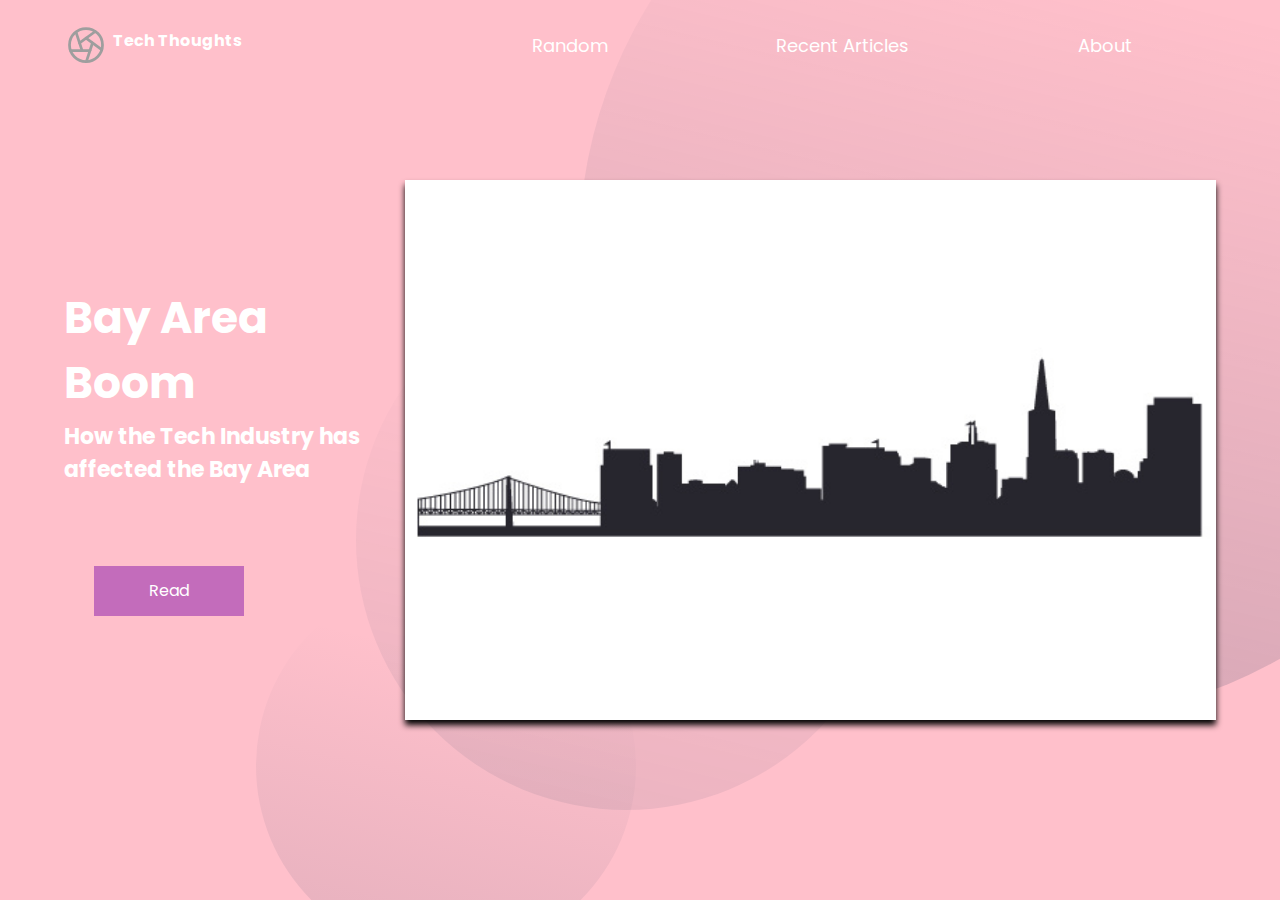
<file: index.html>
<!DOCTYPE html>
<html lang="en">
	<head>
		<meta charset="UTF-8" />
		<meta name="viewport" content="width=device-width, initial-scale=1.0" />
		<meta http-equiv="X-UA-Compatible" content="ie=edge" />
		<link
			href="https://fonts.googleapis.com/css?family=Poppins:400,500&display=swap"
			rel="stylesheet"
		/>
		<link rel="stylesheet" href="./style.css" />
		<title>Tech Thoughts - Home</title>
	</head>
	<body>
		<header>
			<div class="logo-container">
				<img src="./aperture.svg" alt="logo" />
				<h4 class="logo"><strong><a href="./index.html" style="color: white; text-decoration: none;">Tech Thoughts</a></strong></h4>
			</div>
			<nav>
				<ul class="nav-links">
					<li><a class="nav-link" href="./random.html">Random</a></li>
					<li><a class="nav-link" href="./recent.html">Recent Articles</a></li>
					<li><a class="nav-link" href="./about.html">About</a></li>
				</ul>
			</nav>
		</header>

		<main>
			<section class="presentation">
				<div class="introduction">
					<div class="intro-text">
						<h1><strong>Bay Area Boom</h1>
						<p> How the Tech Industry has affected the Bay Area
						</p>
					</div>
					<div class="cta">
						<button class="cta-add"><a href="./bayareaboom.html" style="color: white; text-decoration: none;">Read</a></button>
					</div>
				</div>
				<div class="cover">
					<img src="./sf.jpg" alt="Picture of the SF skyline" />
				</div>
			</section>
			<img class="big-circle" src="./big-eclipse.svg" alt="" />
			<img class="medium-circle" src="./mid-eclipse.svg" alt="" />
			<img class="small-circle" src="./small-eclipse.svg" alt="" />
		</main>
	</body>
</html>
</file>
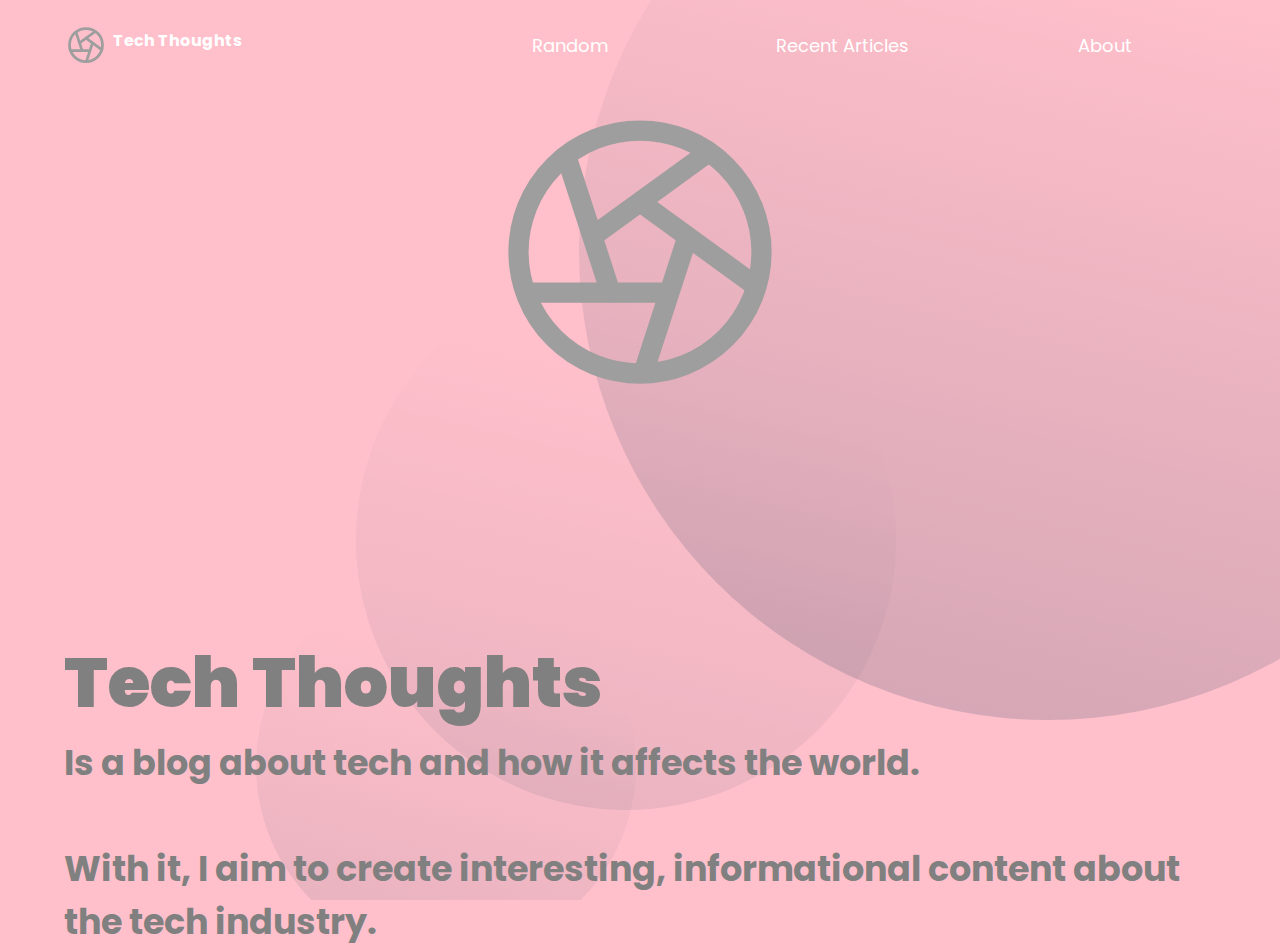
<file: about.html>
<!DOCTYPE html>
<html lang="en">
	<head>
		<meta charset="UTF-8" />
		<meta name="viewport" content="width=device-width, initial-scale=1.0" />
		<meta http-equiv="X-UA-Compatible" content="ie=edge" />
		<link
			href="https://fonts.googleapis.com/css?family=Poppins:400,500&display=swap"
			rel="stylesheet"
		/>
		<link rel="stylesheet" href="./style.css" />
		<title>Tech Thoughts - Home</title>
	</head>
	<body>
		<header>
			<div class="logo-container">
				<img src="./aperture.svg" alt="logo" />
				<h4 class="logo"><strong><a href="./index.html" style="color: white; text-decoration: none;">Tech Thoughts</a></strong></h4>
			</div>
			<nav>
				<ul class="nav-links">
					<li><a class="nav-link" href="./random.html">Random</a></li>
					<li><a class="nav-link" href="./recent.html">Recent Articles</a></li>
					<li><a class="nav-link" href="./about.html">About</a></li>
				</ul>
			</nav>
		</header>

		<main>
			<section class="presentation">
				<div class="introduction">
          <div class="aboutcover">
            <img src="./aperture.svg" alt="Picture of the SF skyline" />
          </div>
					<div class="abouttext">
						<h1><strong>Tech Thoughts</h1>
						<p> Is a blog about tech and how it affects the world. <br><br>
              With it, I aim to create interesting, informational content about the tech industry.
						</p>

			</section>

			<img class="big-circle" src="./big-eclipse.svg" alt="" />
			<img class="medium-circle" src="./mid-eclipse.svg" alt="" />
			<img class="small-circle" src="./small-eclipse.svg" alt="" />
		</main>
	</body>
</html>
</file>
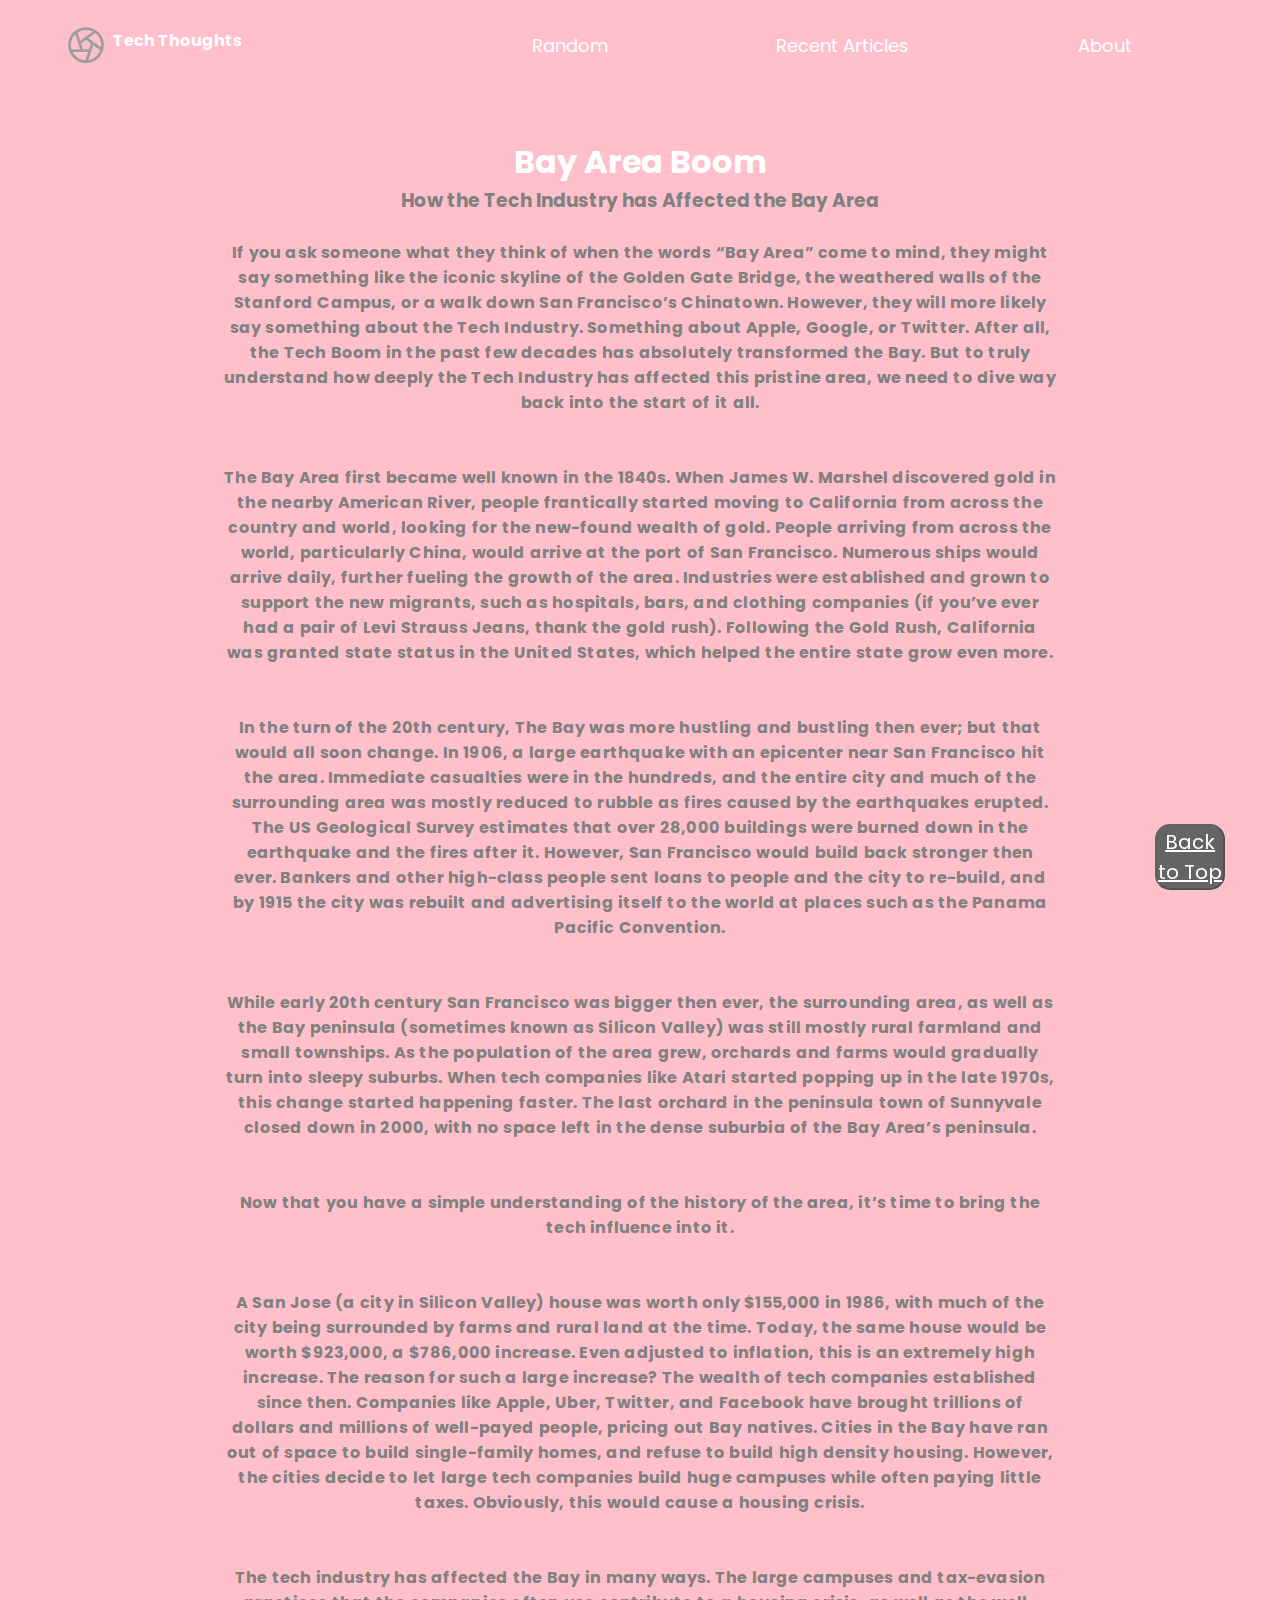
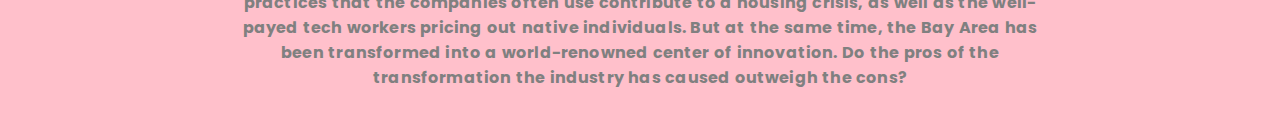
<file: bayareaboom.html>
<!DOCTYPE html>
<html lang="en">
	<head>
		<meta charset="UTF-8" />
		<meta name="viewport" content="width=device-width, initial-scale=1.0" />
		<meta http-equiv="X-UA-Compatible" content="ie=edge" />
		<link
			href="https://fonts.googleapis.com/css?family=Poppins:400,500&display=swap"
			rel="stylesheet"
		/>
		<link rel="stylesheet" href="./style.css" />
		<title>Bay Area Boom</title>
	</head>
	<body>
		<header>
			<div class="logo-container">
				<img src="./aperture.svg" alt="logo" />
				<h4 class="logo"><strong><a href="./index.html" style="color: white; text-decoration: none;">Tech Thoughts</a></strong></h4>
			</div>
			<nav>
				<ul class="nav-links">
					<li><a class="nav-link" href="./random.html">Random</a></li>
					<li><a class="nav-link" href="./recent.html">Recent Articles</a></li>
					<li><a class="nav-link" href="./about.html">About</a></li>
				</ul>
			</nav>
		</header>

  <div class="articletitle">
    <h1><br>Bay Area Boom</h1>
  </div>

  <div class="subtitle">
    <h3>How the Tech Industry has Affected the Bay Area</h3>
  </div>

  <div class="articletext">
  <p><strong><br>If you ask someone what they think of when the words “Bay Area” come to mind, they might say something like the iconic skyline of the Golden Gate Bridge, the weathered walls of the Stanford Campus, or a walk down San Francisco’s Chinatown. However, they will more likely say something about the Tech Industry. Something about Apple, Google, or Twitter. After all, the Tech Boom in the past few decades has absolutely transformed the Bay. But to truly understand how deeply the Tech Industry has affected this pristine area, we need to dive way back into the start of it all.<br><br><br>
The Bay Area first became well known in the 1840s. When James W. Marshel discovered gold in the nearby American River, people frantically started moving to California from across the country and world, looking for the new-found wealth of gold. People arriving from across the world, particularly China, would arrive at the port of San Francisco. Numerous ships would arrive daily, further fueling the growth of the area. Industries were established and grown to support the new migrants, such as hospitals, bars, and clothing companies (if you’ve ever had a pair of Levi Strauss Jeans, thank the gold rush). Following the Gold Rush, California was granted state status in the United States, which helped the entire state grow even more.<br><br><br>
In the turn of the 20th century, The Bay was more hustling and bustling then ever; but that would all soon change. In 1906, a large earthquake with an epicenter near San Francisco hit the area. Immediate casualties were in the hundreds, and the entire city and much of the surrounding area was mostly reduced to rubble as fires caused by the earthquakes erupted. The US Geological Survey estimates that over 28,000 buildings were burned down in the earthquake and the fires after it. However, San Francisco would build back stronger then ever. Bankers and other high-class people sent loans to people and the city to re-build, and by 1915 the city was rebuilt and advertising itself to the world at places such as the Panama Pacific Convention.<br><br><br>
While early 20th century San Francisco was bigger then ever, the surrounding area, as well as the Bay peninsula (sometimes known as Silicon Valley) was still mostly rural farmland and small townships. As the population of the area grew, orchards and farms would gradually turn into sleepy suburbs. When tech companies like Atari started popping up in the late 1970s, this change started happening faster. The last orchard in the peninsula town of Sunnyvale closed down in 2000, with no space left in the dense suburbia of the Bay Area’s peninsula.<br><br><br>
Now that you have a simple understanding of the history of the area, it’s time to bring the tech influence into it. <br><br><br>
A San Jose (a city in Silicon Valley) house was worth only $155,000 in 1986, with much of the city being surrounded by farms and rural land at the time. Today, the same house would be worth $923,000, a $786,000 increase. Even adjusted to inflation, this is an extremely high increase. The reason for such a large increase? The wealth of tech companies established since then. Companies like Apple, Uber, Twitter, and Facebook have brought trillions of dollars and millions of well-payed people, pricing out Bay natives. Cities in the Bay have ran out of space to build single-family homes, and refuse to build high density housing. However, the cities decide to let large tech companies build huge campuses while often paying little taxes. Obviously, this would cause a housing crisis.<br><br><br>
The tech industry has affected the Bay in many ways. The large campuses and tax-evasion practices that the companies often use contribute to a housing crisis, as well as the well-payed tech workers pricing out native individuals. But at the same time, the Bay Area has been transformed into a world-renowned center of innovation. Do the pros of the transformation the industry has caused outweigh the cons?
<br><br><br>
</p>
</div>

<button id="backtotop"><a href="#top" style="color: white">Back to Top</a></button>

</body>
</html>
</file>
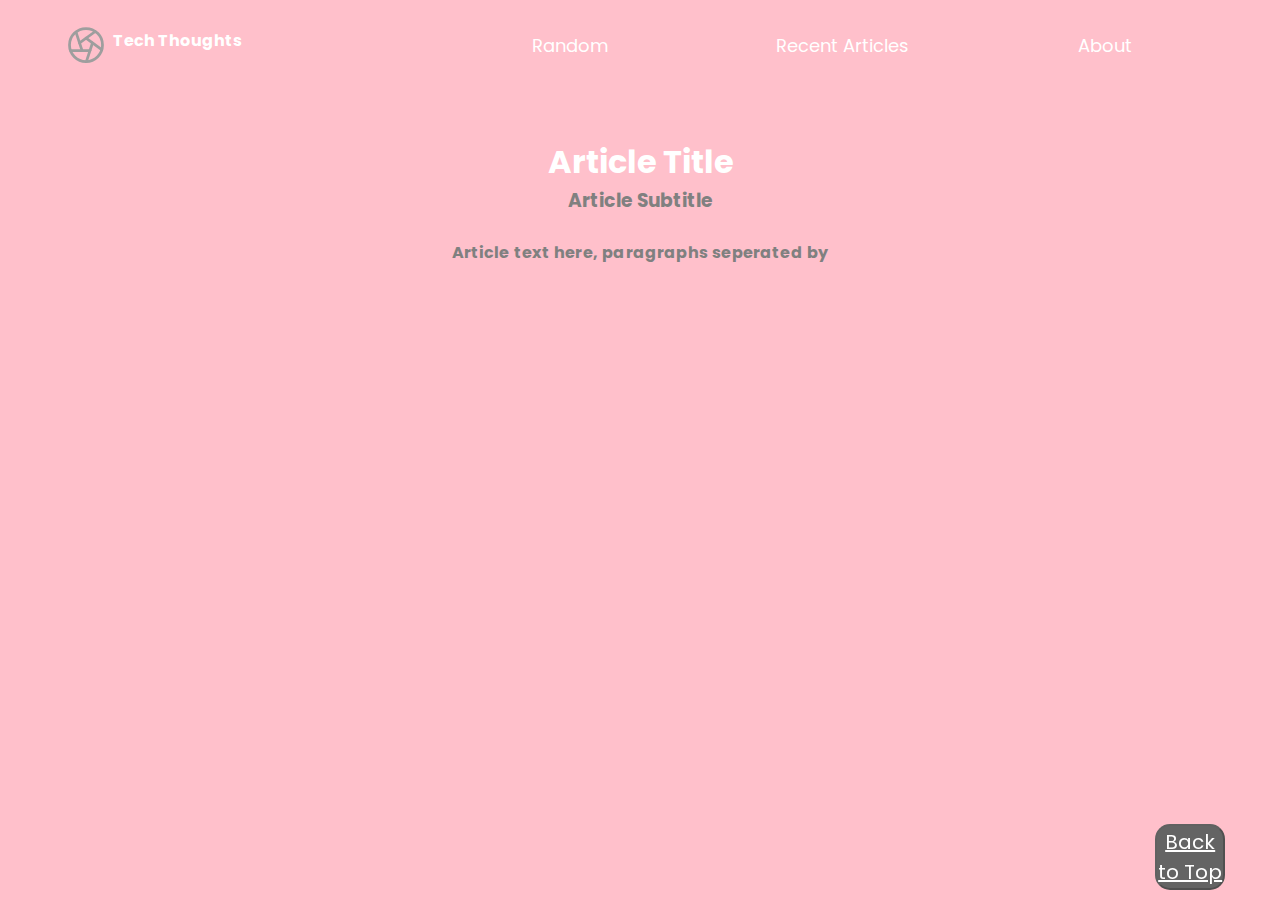
<file: examplearticle.html>
<!DOCTYPE html>
<html lang="en">
	<head>
		<meta charset="UTF-8" />
		<meta name="viewport" content="width=device-width, initial-scale=1.0" />
		<meta http-equiv="X-UA-Compatible" content="ie=edge" />
		<link
			href="https://fonts.googleapis.com/css?family=Poppins:400,500&display=swap"
			rel="stylesheet"
		/>
		<link rel="stylesheet" href="./style.css" />
		<title>Article Title - Tech Thoughts</title>
	</head>
	<body>
		<header>
			<div class="logo-container">
				<img src="./aperture.svg" alt="logo" />
				<h4 class="logo"><strong><a href="./index.html" style="color: white; text-decoration: none;">Tech Thoughts</a></strong></h4>
			</div>
			<nav>
				<ul class="nav-links">
					<li><a class="nav-link" href="./random.html">Random</a></li>
					<li><a class="nav-link" href="./recent.html">Recent Articles</a></li>
					<li><a class="nav-link" href="./about.html">About</a></li>
				</ul>
			</nav>
		</header>

  <div class="articletitle">
    <h1><br>Article Title</h1>
  </div>

  <div class="subtitle">
    <h3>Article Subtitle</h3>
  </div>
  <div class="articletext">
  <p><strong><br>Article text here, paragraphs seperated by <br><br><br>

	<br><br><br></p>
	<button id="backtotop"><a href="#top" style="color: white">Back to Top</a></button>
</div>
</body>
</html>
</file>
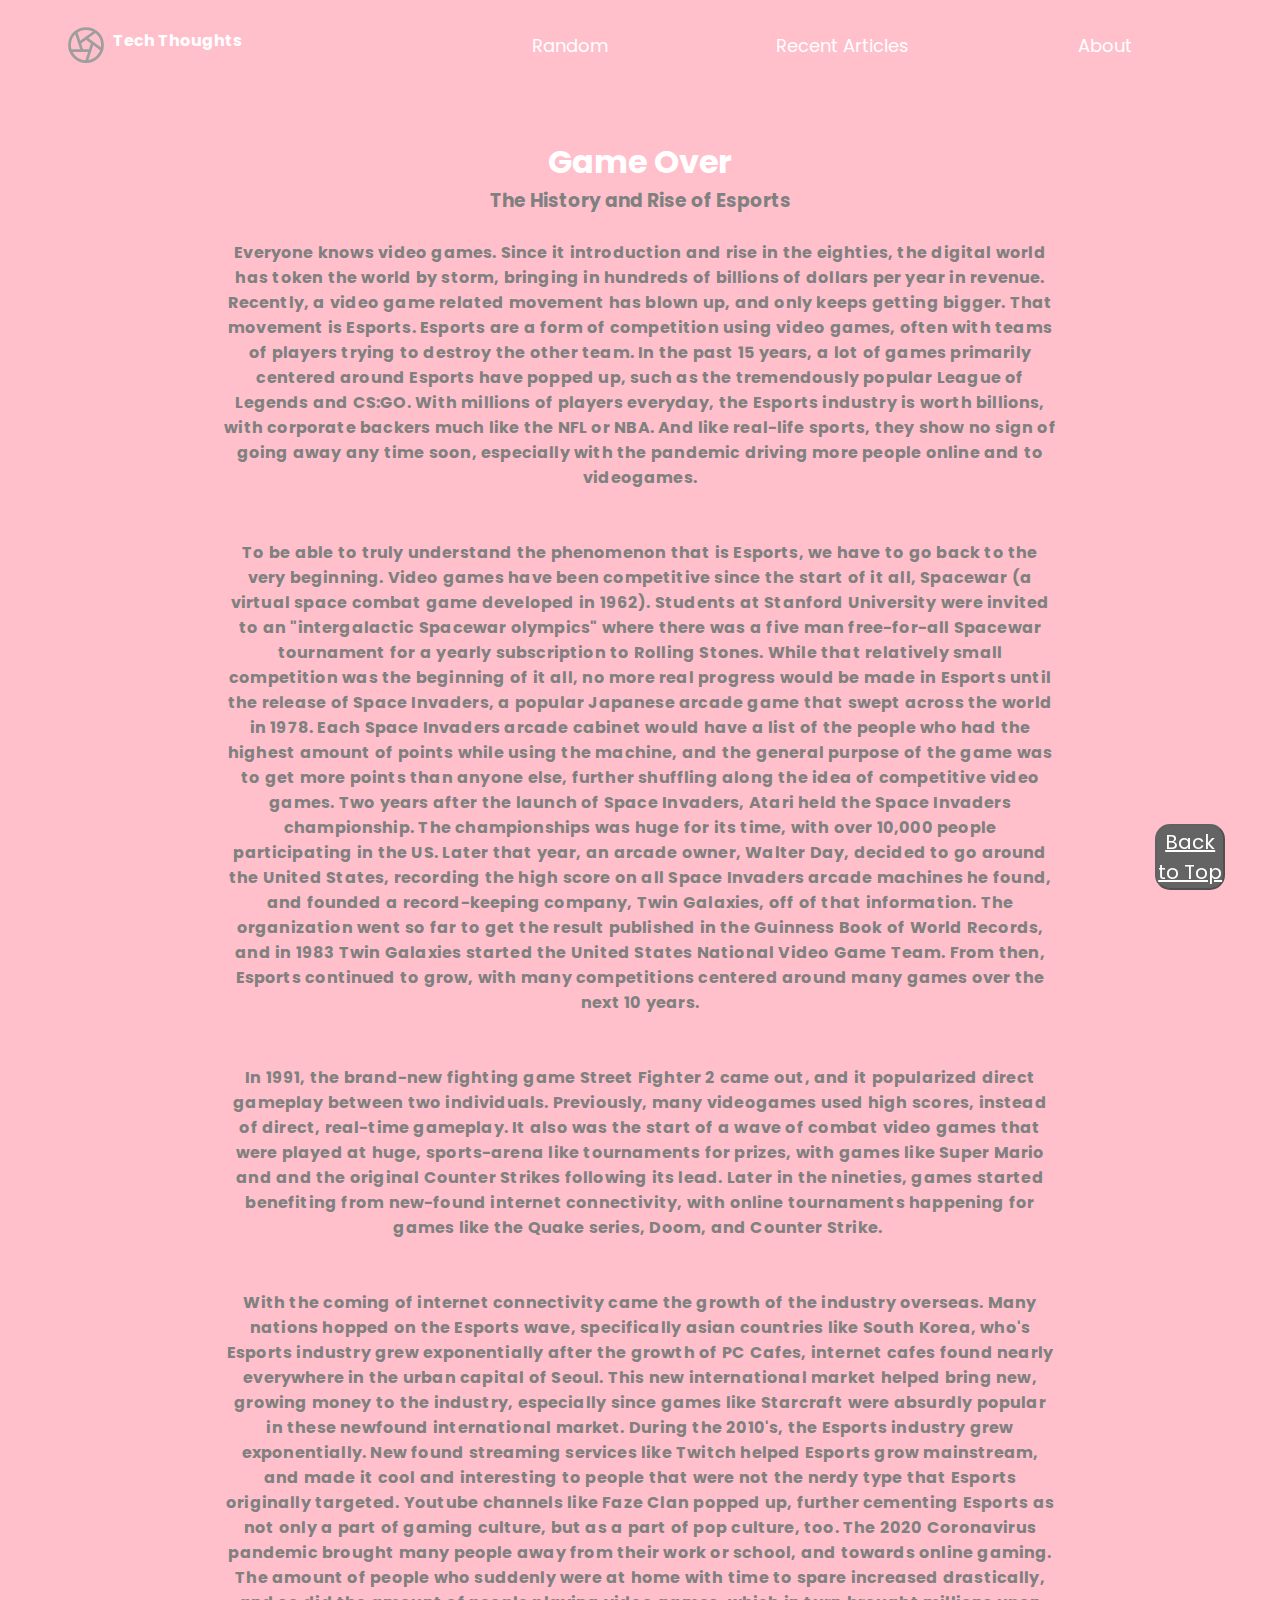
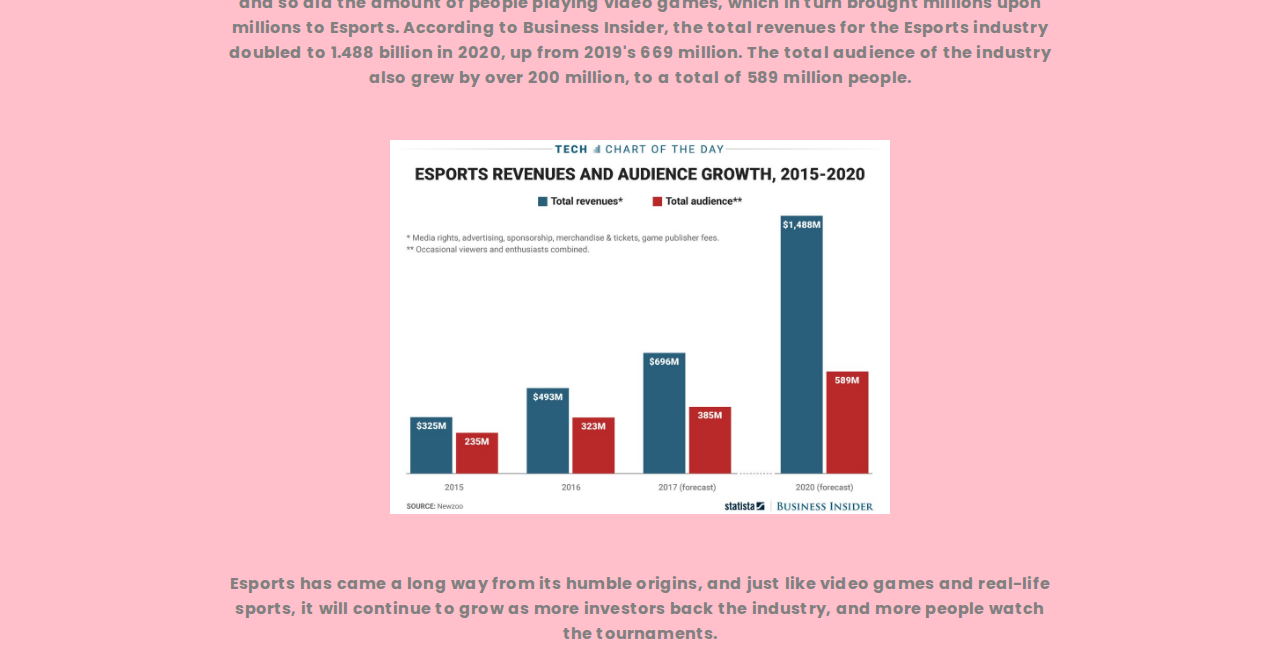
<file: gameoveresports.html>
<!DOCTYPE html>
<html lang="en">
	<head>
		<meta charset="UTF-8" />
		<meta name="viewport" content="width=device-width, initial-scale=1.0" />
		<meta http-equiv="X-UA-Compatible" content="ie=edge" />
		<link
			href="https://fonts.googleapis.com/css?family=Poppins:400,500&display=swap"
			rel="stylesheet"
		/>
		<link rel="stylesheet" href="./style.css" />
		<title>Game Over - Tech Thoughts</title>
	</head>
	<body>
		<header>
			<div class="logo-container">
				<img src="./aperture.svg" alt="logo" />
				<h4 class="logo"><strong><a href="./index.html" style="color: white; text-decoration: none;">Tech Thoughts</a></strong></h4>
			</div>
			<nav>
				<ul class="nav-links">
					<li><a class="nav-link" href="./random.html">Random</a></li>
					<li><a class="nav-link" href="./recent.html">Recent Articles</a></li>
					<li><a class="nav-link" href="./about.html">About</a></li>
				</ul>
			</nav>
		</header>

  <div class="articletitle">
    <h1><br>Game Over</h1>
  </div>

  <div class="subtitle">
    <h3>The History and Rise of Esports</h3>
  </div>
  <div class="articletext">
  <p><strong><br>Everyone knows video games. Since it introduction and rise in the eighties, the digital world has token the world by storm, bringing in hundreds of billions of dollars per year in revenue. Recently, a video game related movement has blown up, and only keeps getting bigger. That movement is Esports.
Esports are a form of competition using video games, often with teams of players trying to destroy the other team. In the past 15 years, a lot of games primarily centered around Esports have popped up, such as the tremendously popular League of Legends and CS:GO. With millions of players everyday, the Esports industry is worth billions, with corporate backers much like the NFL or NBA. And like real-life sports, they show no sign of going away any time soon, especially with the pandemic driving more people online and to videogames.<br><br><br>
To be able to truly understand the phenomenon that is Esports, we have to go back to the very beginning. Video games have been competitive since the start of it all, Spacewar (a virtual space combat game developed in 1962). Students at Stanford University were invited to an "intergalactic Spacewar olympics" where there was a five man free-for-all Spacewar tournament for a yearly subscription to Rolling Stones. While that relatively small competition was the beginning of it all, no more real progress would be made in Esports until the release of Space Invaders, a popular Japanese arcade game that swept across the world in 1978. Each Space Invaders arcade cabinet would have a list of the people who had the highest amount of points while using the machine, and the general purpose of the game was to get more points than anyone else, further shuffling along the idea of competitive video games. Two years after the launch of Space Invaders, Atari held the Space Invaders championship. The championships was huge for its time, with over 10,000 people participating in the US. Later that year, an arcade owner, Walter Day, decided to go around the United States, recording the high score on all Space Invaders arcade machines he found, and founded a record-keeping company, Twin Galaxies, off of that information. The organization went so far to get the result published in the Guinness Book of World Records, and in 1983 Twin Galaxies started the United States National Video Game Team. From then, Esports continued to grow, with many competitions centered around many games over the next 10 years.<br><br><br>
In 1991, the brand-new fighting game Street Fighter 2 came out, and it popularized direct gameplay between two individuals. Previously, many videogames used high scores, instead of direct, real-time gameplay. It also was the start of a wave of combat video games that were played at huge, sports-arena like tournaments for prizes, with games like Super Mario and and the original Counter Strikes following its lead. Later in the nineties, games started benefiting from new-found internet connectivity, with online tournaments happening for games like the Quake series, Doom, and Counter Strike. <br><br><br>
With the coming of internet connectivity came the growth of the industry overseas. Many nations hopped on the Esports wave, specifically asian countries like South Korea, who's Esports industry grew exponentially after the growth of PC Cafes, internet cafes found nearly everywhere in the urban capital of Seoul. This new international market helped bring new, growing money to the industry, especially since games like Starcraft were absurdly popular in these newfound international market.
During the 2010's, the Esports industry grew exponentially. New found streaming services like Twitch helped Esports grow mainstream, and made it cool and interesting to people that were not the nerdy type that Esports originally targeted. Youtube channels like Faze Clan popped up, further cementing Esports as not only a part of gaming culture, but as a part of pop culture, too.
The 2020 Coronavirus pandemic brought many people away from their work or school, and towards online gaming. The amount of people who suddenly were at home with time to spare increased drastically, and so did the amount of people playing video games, which in turn brought millions upon millions to Esports. According to Business Insider, the total revenues for the Esports industry doubled to 1.488 billion in 2020, up from 2019's 669 million. The total audience of the industry also grew by over 200 million, to a total of 589 million people.<br><br><br></strong><img src="./esportschart.jpeg" alt="Esports Chart"><br><br><br>
<strong>Esports has came a long way from its humble origins, and just like video games and real-life sports, it will continue to grow as more investors back the industry, and more people watch the tournaments.<br><br></strong>
</p>
</div>
<button id="backtotop"><a href="#top" style="color: white">Back to Top</a></button>
</body>
</html>
</file>
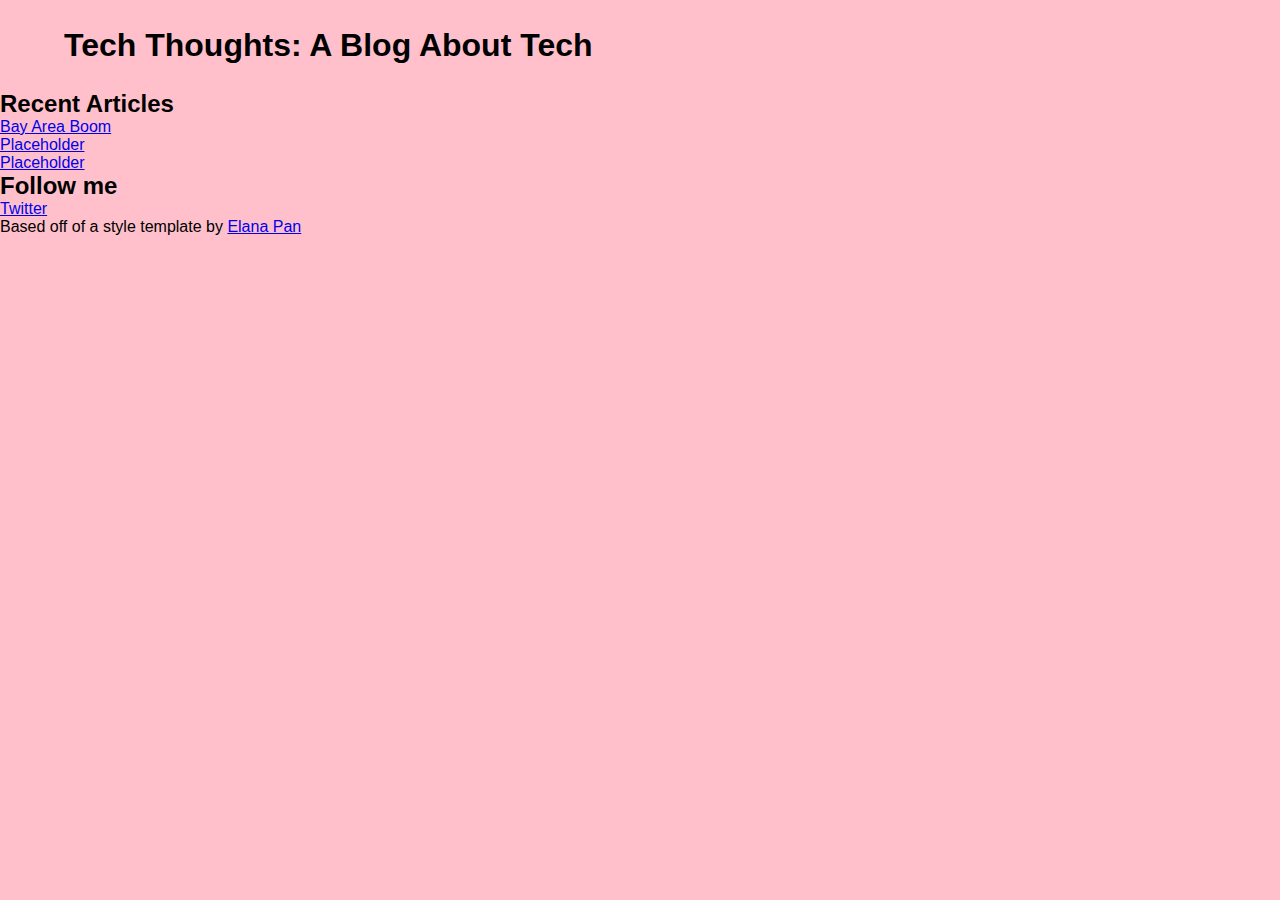
<file: homepage.html>
<!DOCTYPE html>
<html>
    <head>
      <link rel="icon" href="https://miro.medium.com/fit/c/64/64/1*Uo701Ijn2fmZtuTw4Hp54Q.png">
        <title>Tech Thoughts - Homepage</title>
          <link rel="stylesheet" href="style.css">
            <meta name="viewport" content="width=device-width, initial-scale=1.0">
              <link rel='shortcut icon' type='image/x-icon' href='home.png'/>
    </head>

    <body>
        <div class="mainbox">
            <header>
                <h1><strong>Tech Thoughts: A Blog About Tech</strong></h1>
            </header>
                <ul class="mainlist">
                    <ul class="category">
                        <h2>Recent Articles</h2>
                        <a href="./testpost.html"><li>Bay Area Boom</li></a>
                        <a href="google.com"><li>Placeholder</li></a>
                        <a href="google.com"><li>Placeholder</li></a>
                    </ul>
                    <ul class="category">
                        <h2>Follow me</h2>
                        <a href="https://twitter.com/notnicofischer" target="_blank"><li>Twitter</li></a>
                    </ul>
                </ul>

            <footer>Based off of a style template by <a href="https://github.com/elenapan" target="_blank">Elana Pan</a></footer>
        </div>
    </body>
</html>
</file>
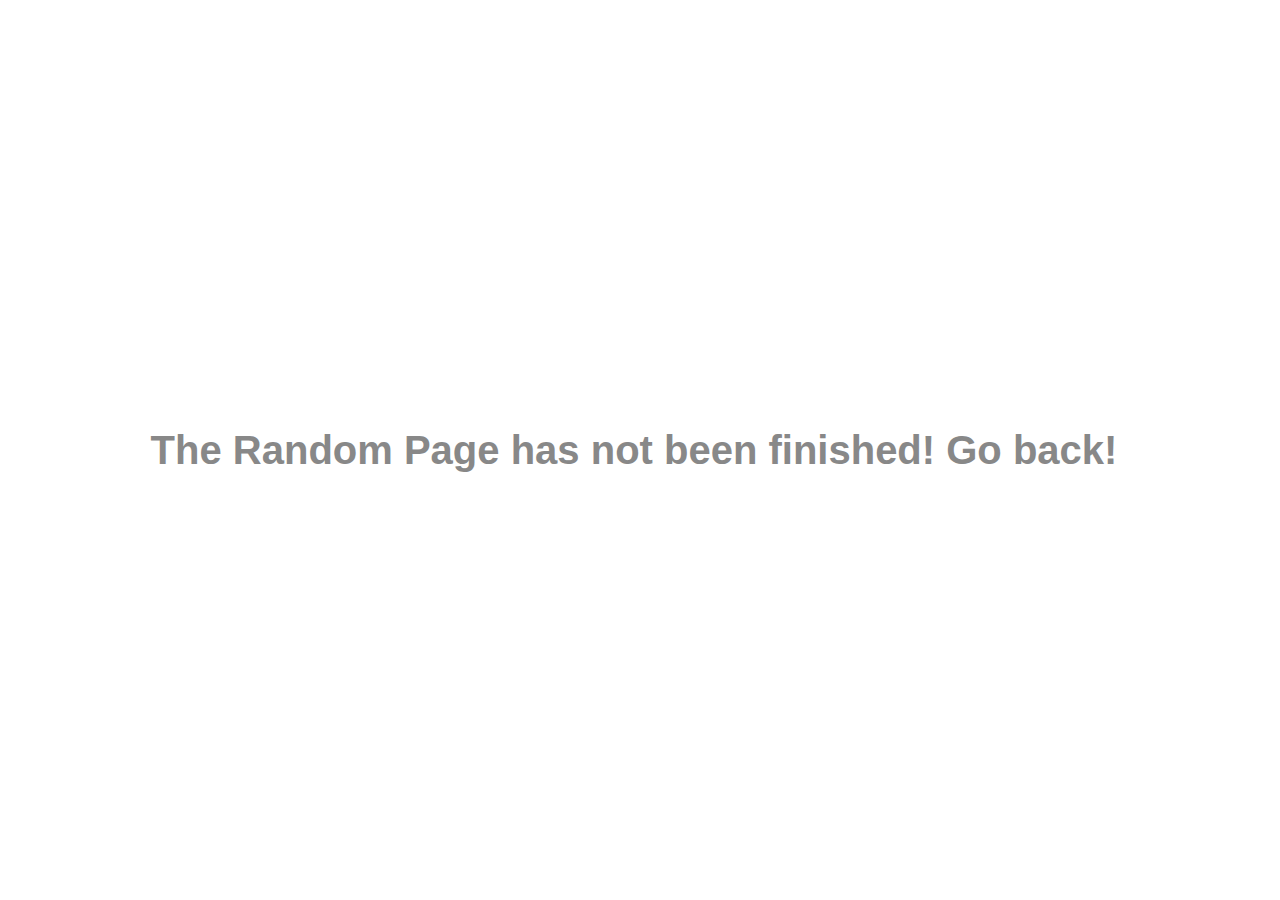
<file: random.html>
<!DOCTYPE html>
<html>
    <head>
        <meta charset="UTF-8" />
        <meta name="viewport" content="width=device-width, initial-scale=1.0" />
        <meta http-equiv="X-UA-Compatible" content="ie=edge" />
        <link href="https://fonts.googleapis.com/css?family=Poppins:400,500&display=swap" rel="stylesheet" />
        <link rel="stylesheet" href="./fourofour.css" />
        <title>Tech Thoughts - Random</title>
    </head>
<script>
    ["The Random page has not been finished", "Go back to the previous page"].forEach(alert);
</script>
<div id="main">
    <div class="fof">
        <h1>The Random Page has not been finished! Go back!</h1>
    </div>
</div>
</html>
</file>
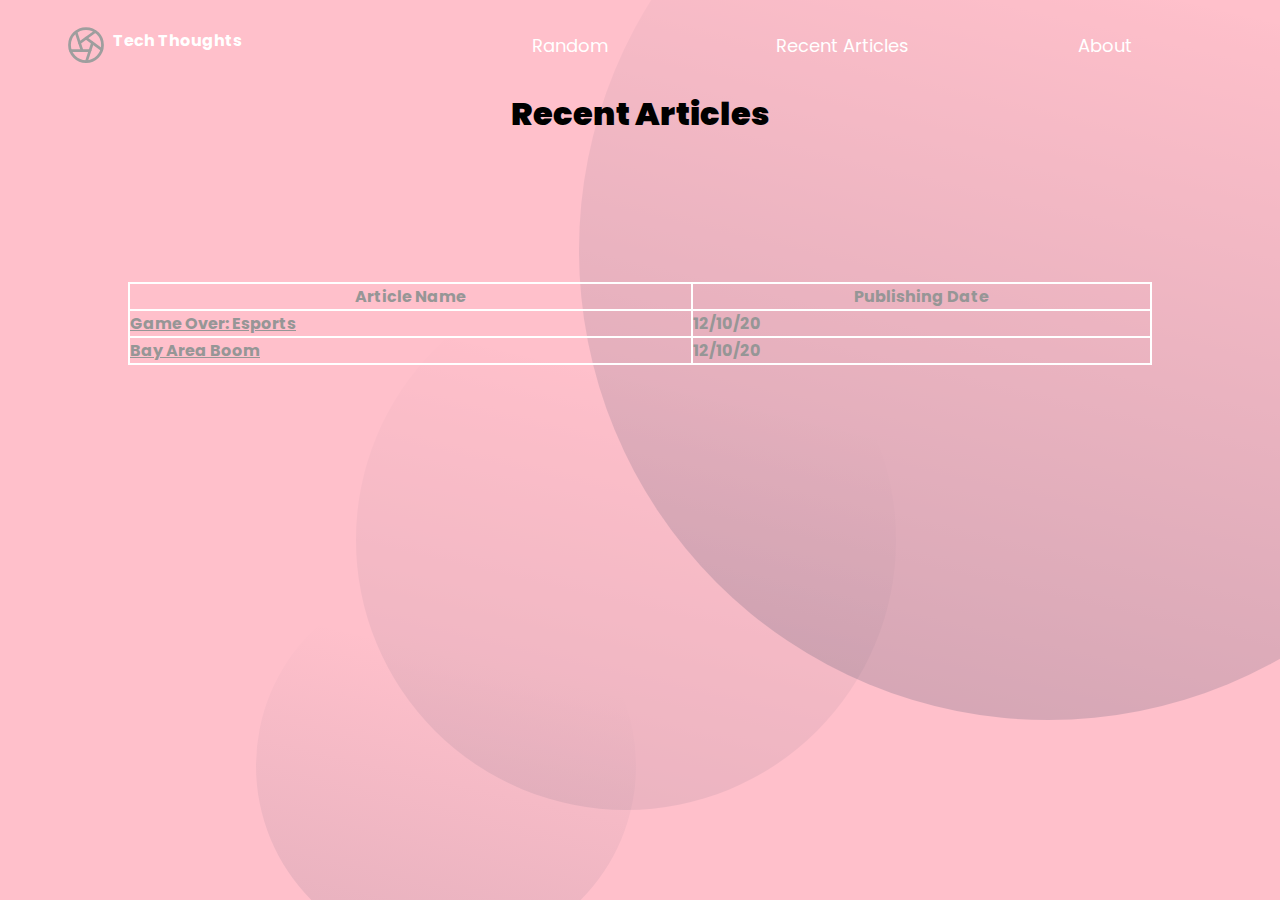
<file: recent.html>
<!DOCTYPE html>
<html lang="en">
	<head>
		<meta charset="UTF-8" />
		<meta name="viewport" content="width=device-width, initial-scale=1.0" />
		<meta http-equiv="X-UA-Compatible" content="ie=edge" />
		<link
			href="https://fonts.googleapis.com/css?family=Poppins:400,500&display=swap"
			rel="stylesheet"
		/>
		<link rel="stylesheet" href="./style.css" />
		<title>Tech Thoughts - Home</title>
	</head>
	<body>
		<header>
			<div class="logo-container">
				<img src="./aperture.svg" alt="logo" />
				<h4 class="logo"><strong><a href="./index.html" style="color: white; text-decoration: none;">Tech Thoughts</a></strong></h4>
			</div>
			<nav>
				<ul class="nav-links">
					<li><a class="nav-link" href="./random.html">Random</a></li>
					<li><a class="nav-link" href="./recent.html">Recent Articles</a></li>
					<li><a class="nav-link" href="./about.html">About</a></li>
				</ul>
			</nav>
		</header>

		<main>
      <div class="recenttitle">
						<h1><strong>Recent Articles<br><br><br><br></h1>
      </div>
      <table style="width:80%">
      <tr>
      <th>Article Name</th>
      <th>Publishing Date</th>
      </tr>
      <tr>
      <td><a href="gameoveresports.html" style="color: #969696;">Game Over: Esports</a></td>
      <td>12/10/20</td>
      </tr>
      <tr>
      <td><a href="bayareaboom.html" style="color: #969696;">Bay Area Boom</a></td>
      <td>12/10/20</td>
      </tr>
      </table>
			<img class="big-circle" src="./big-eclipse.svg" alt="" />
			<img class="medium-circle" src="./mid-eclipse.svg" alt="" />
			<img class="small-circle" src="./small-eclipse.svg" alt="" />
		</main>
	</body>
</html>
</file>
<file: style.css>
* {
	margin: 0px;
	padding: 0px;
	box-sizing: border-box;
}

body {
	font-family: 'Poppins', sans-serif;
  background-color: pink;
}
button {
	font-family: 'Poppins', sans-serif;
}

header {
	display: flex;
	width: 90%;
	height: 10vh;
	margin: auto;
	align-items: center;
}

.logo-container,
.nav-links,
.cart {
	display: flex;
}

.logo-container {
	flex: 1;
}
.logo {
	font-weight: 400;
  color: white;
	margin: 5px;
}
nav {
	flex: 2;
}
.nav-links {
	justify-content: space-around;
	list-style: none;
}
.nav-link {
	color: white;
	font-size: 18px;
	text-decoration: none;
}
.cart {
	flex: 1;
	justify-content: flex-end;
}

.presentation {
	display: flex;
	width: 90%;
	margin: auto;
	min-height: 80vh;
	align-items: center;
}
.introduction {
	flex: 1;
}
.intro-text h1 {
	font-size: 44px;
	font-weight: 500;
  color: white;
}
.intro-text p {
	margin-top: 5px;
	font-size: 22px;
	color: white;
}
.cta {
	padding: 50px 0px 0px 0px;
}
.cta-select {
	border: 2px solid #c36cbb;
	background: transparent;
	color: #c36cbb;
	width: 150px;
	height: 50px;
	cursor: pointer;
	font-size: 16px;
}
.cta-add {
	background: #c36cbb;
	width: 150px;
	height: 50px;
	cursor: pointer;
	font-size: 16px;
	border: none;
	color: white;
	margin: 30px 0px 0px 30px;
}

.cover {
	flex: 1;
	display: flex;
	justify-content: center;
	height: 60vh;
}
.cover img {
	height: 100%;
	filter: drop-shadow(0px 5px 3px black);
	animation: drop 1.5s ease;
}

.big-circle {
	position: absolute;
	top: 0px;
	right: 0px;
	z-index: -1;
	opacity: 0.5;
	height: 80%;
}
.medium-circle {
	position: absolute;
	top: 30%;
	right: 30%;
	z-index: -1;
	height: 60%;
	opacity: 0.4;
}
.small-circle {
	position: absolute;
	bottom: 0%;
	left: 20%;
	z-index: -1;
}

.laptop-select {
	width: 15%;
	display: flex;
	justify-content: space-around;
	position: absolute;
	right: 20%;
}

@keyframes drop {
	0% {
		opacity: 0;
		transform: translateY(-80px);
	}
	100% {
		opacity: 1;
		transform: translateY(0px);
	}
}

@media screen and (max-width: 1024px) {
	.presentation {
		flex-direction: column;
	}
	.introduction {
		margin-top: 5vh;
		text-align: center;
	}
	.intro-text h1 {
		font-size: 30px;
	}
	.intro-text p {
		font-size: 18px;
	}
	.cta {
		padding: 10px 0px 0px 0px;
	}
	.laptop-select {
		bottom: 5%;
		right: 50%;
		width: 50%;
		transform: translate(50%, 5%);
	}
	.cover img {
		height: 80%;
	}
	.small-circle,
	.medium-circle,
	.big-circle {
		opacity: 0.2;
	}
}
/*Rules for article title*/
.articletitle h1 {
  text-align: center;
  color: white;
}
/*Rule for subtitles*/
.subtitle {
  text-align: center;
  color: gray;
}
/*rule for article paragraphs*/
.articletext {
	margin: auto;
	min-width: 60%;
	max-width: 65%;
  color: gray;
	text-align: center;
  word-spacing: 1.25px;
  letter-spacing: 0.01em;
	text-indent: 3ch;
}
/*Rules for about image*/
.aboutcover {
	flex: 1;
	display: flex;
	justify-content: center;
	height: 60vh;
}
.aboutcover img {
	height: 60%;
	width: 60%
	filter: drop-shadow(0px 5px 3px black);
	animation: drop 1.5s ease;
}
/*Rules for text on about section*/
.abouttext {
	font-size: 35px;
	color: gray;
}
/*Rules for table on recent page*/
table, th, td {
	margin: auto;
	border-collapse: collapse;
	color: #969696;
  border: 2px solid white;
}
/*Title for recent page*/
.recenttitle h1 {
	margin: auto;
	text-align: center;
}
.articletext img {
	margin: auto;
	width: 60%
}
/*Floating Back-To-Top Button*/
#backtotop {
	position: fixed;
  bottom: 10px;
  float: right;
  right: 10.5%;
  left: 90.25%;
  max-width: 70px;
  width: 100%;
  font-size: 20px;
  border-color: rgba(85, 85, 85, 0.2);
  background-color: rgb(100,100,100);
  padding: 1px;
	border-radius: 15px;

    }
/*On Hover Color Change*/
#backtotop:hover {
	background-color: #7dbbf1;
}
</file>
<file: fourofour.css>
*{
    transition: all 0.6s;
}

html {
    height: 100%;
}

body{
    font-family: 'Lato', sans-serif;
    color: #888;
    margin: 0;
}

#main{
    display: table;
    width: 100%;
    height: 100vh;
    text-align: center;
}

.fof{
	  display: table-cell;
	  vertical-align: middle;
}

.fof h1{
	  font-size: 40px;
	  display: inline-block;
	  padding-right: 12px;
	  animation: type .5s alternate infinite;
}

@keyframes type{
	  from{box-shadow: inset -3px 0px 0px #888;}
	  to{box-shadow: inset -3px 0px 0px transparent;}
}
</file>
